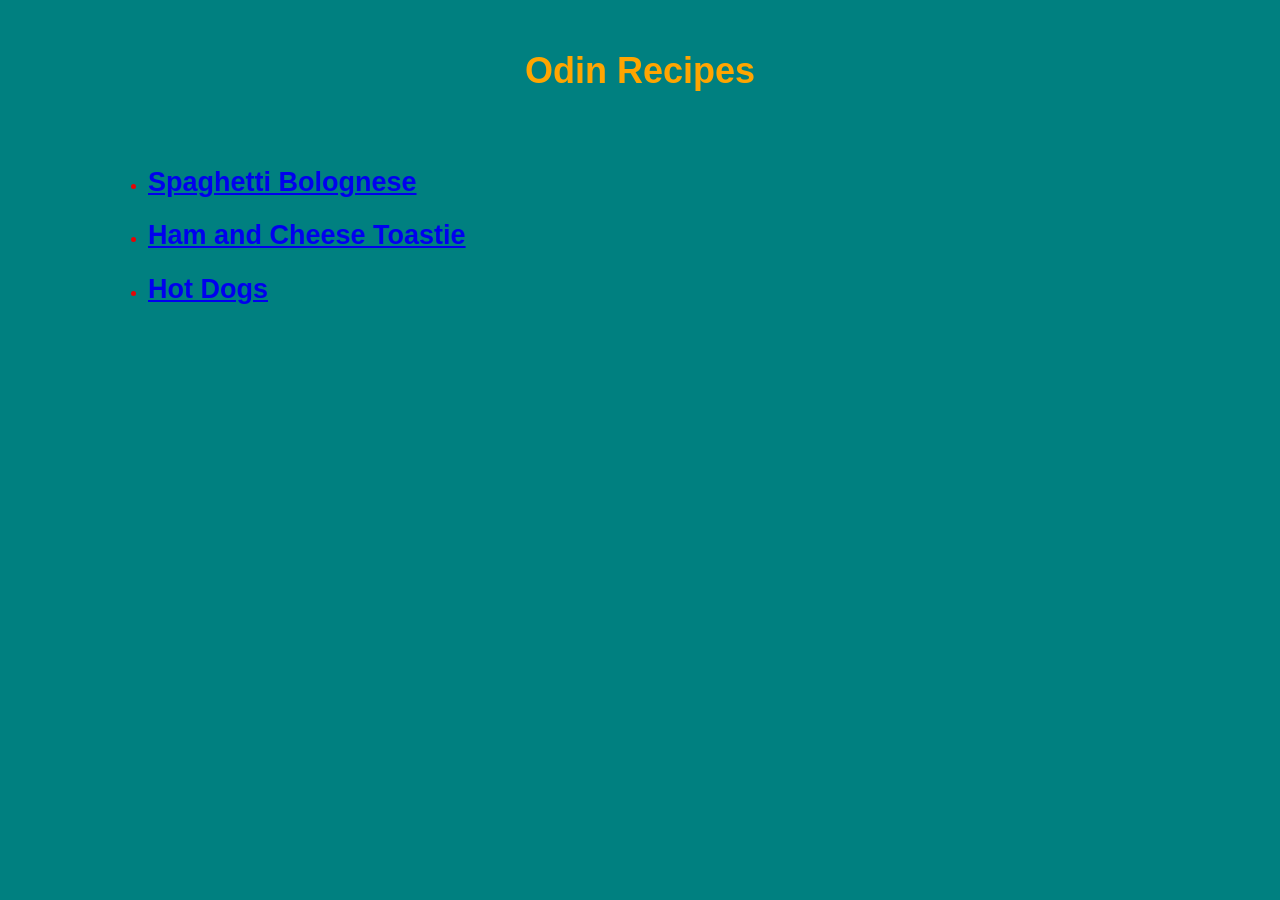
<file: index.html>
<!DOCTYPE html>
<html lang="en">
    <head>
        <Meta charset="UTF-8"/>
        <title>Main pages</title>
        <link rel="stylesheet" href="styles.css">
    </head>
    <body>
       <h1>Odin Recipes</h1>
       <ul class="list-one">
            <li><h2><a href="recipes/bolognese.html">Spaghetti Bolognese</a></h2></li>
            <li><h2><a href="recipes/ham-n-cheese.html">Ham and Cheese Toastie</a></h2></li>
            <li><h2><a href="recipes/hotdog.html">Hot Dogs</a></li>        
    </body>    








</html>
</file>
<file: styles.css>
body {
    font-family: Impact, Haettenschweiler, 'Arial Narrow Bold', sans-serif;
    background-color: teal;
    font-size: 18px;
}

.list-one {
    color:rgb(228, 5, 5);
    background-color: teal;
    width: 500px;
    height: auto;
    margin-left: 100px;
    margin-top: 75px;
    box-sizing: border-box;
}

.list-one:hover {
    background-color: inherit;
    color: white;
    transform: none;
}

h1 {
    text-align: center;
    margin-top: 50px;
    margin-bottom: 50px;
    color: orange;
    ;
}

.nav {
    color: chartreuse;
    margin: 8px 35px;
}

.description {
    text-align: center;
    font-size: 20px;
    margin: 50px 0 50px 0;
    ;
}

img {
    display: block;
    margin: 50px auto 50px auto;
    width: 450px;
    
}

h3 {
    margin: 50px 120px 50px;
    color: brown;
}

.ingredients {
    color: rgb(198, 10, 123);
    margin: 0 60px;
}

.steps {
    color: rgb(154, 107, 47);
    margin: 0 60px 200px;

}
</file>
